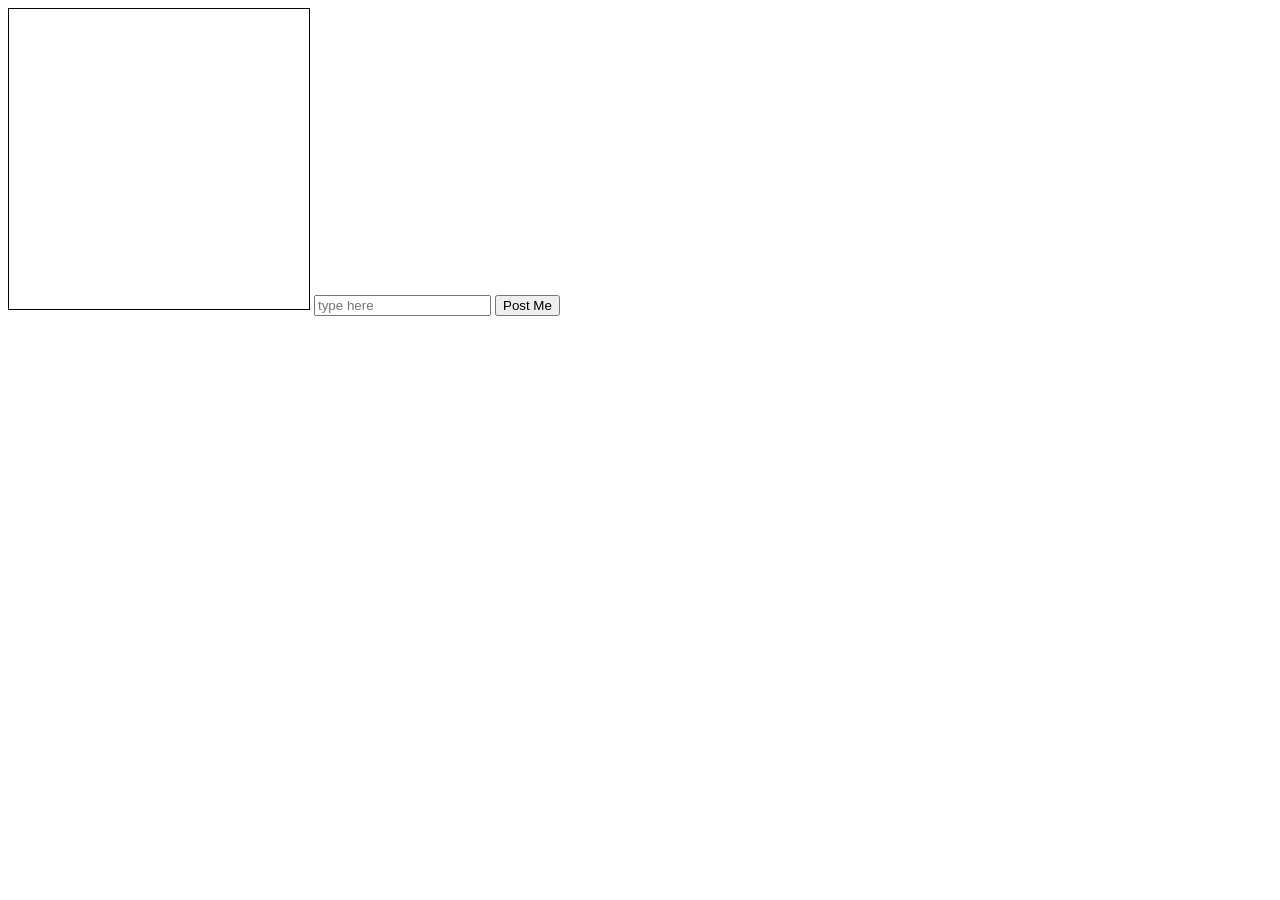
<file: src/main/resources/static/index.html>
<!DOCTYPE html>
<html>

<head>
  <meta charset="utf-8">
  <title>Hosting HTML with Spring.io</title>
  <link rel="stylesheet" href="styles/styles.css">
</head>

<body>
  <div class="container">
    <canvas id="draw" width="300" height="300" onmousemove="findXY(event)"></canvas>
    <input type="text" id="inputed" placeholder="type here"></input>
    <button type="button" id="postButton">Post Me</button>
    <div id="response">

    </div>
  </div>
  <script src="scripts/app.js" charset="utf-8"></script>
</body>

</html>
</file>
<file: src/main/resources/static/styles/styles.css>
canvas{
  margin: auto;
  border: 1px solid black;
}
</file>
